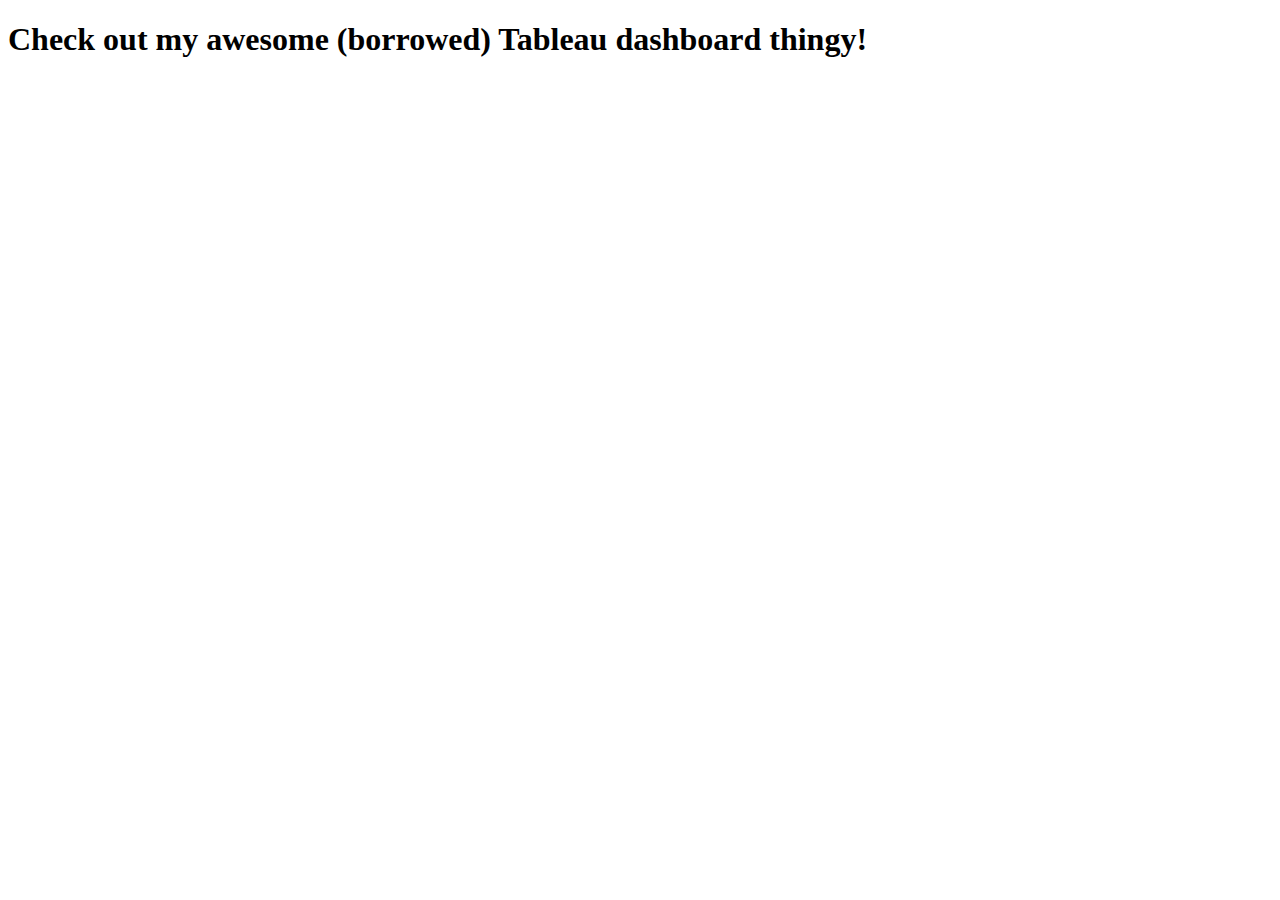
<file: scratch.html>
<!DOCTYPE html>
<html lang="en">

<head>
    <meta charset="UTF-8">
    <meta http-equiv="X-UA-Compatible" content="IE=edge">
    <meta name="viewport" content="width=device-width, initial-scale=1.0">
    <title>Interests</title>
</head>

<body>
    <h1>Check out my awesome (borrowed) Tableau dashboard thingy!</h1>
    <br>
    <div class='tableauPlaceholder' id='viz1669662413639' style='position: relative'><noscript><a href='#'><img
                    alt='Dashboard 1 '
                    src='https:&#47;&#47;public.tableau.com&#47;static&#47;images&#47;54&#47;54G4G8M77&#47;1_rss.png'
                    style='border: none' /></a></noscript><object class='tableauViz' style='display:none;'>
            <param name='host_url' value='https%3A%2F%2Fpublic.tableau.com%2F' />
            <param name='embed_code_version' value='3' />
            <param name='path' value='shared&#47;54G4G8M77' />
            <param name='toolbar' value='yes' />
            <param name='static_image'
                value='https:&#47;&#47;public.tableau.com&#47;static&#47;images&#47;54&#47;54G4G8M77&#47;1.png' />
            <param name='animate_transition' value='yes' />
            <param name='display_static_image' value='yes' />
            <param name='display_spinner' value='yes' />
            <param name='display_overlay' value='yes' />
            <param name='display_count' value='yes' />
            <param name='language' value='en-US' />
        </object></div>
    <script
        type='text/javascript'>                    var divElement = document.getElementById('viz1669662413639'); var vizElement = divElement.getElementsByTagName('object')[0]; vizElement.style.width = '1100px'; vizElement.style.height = '927px'; var scriptElement = document.createElement('script'); scriptElement.src = 'https://public.tableau.com/javascripts/api/viz_v1.js'; vizElement.parentNode.insertBefore(scriptElement, vizElement);                </script>
</body>

</html>
</file>
